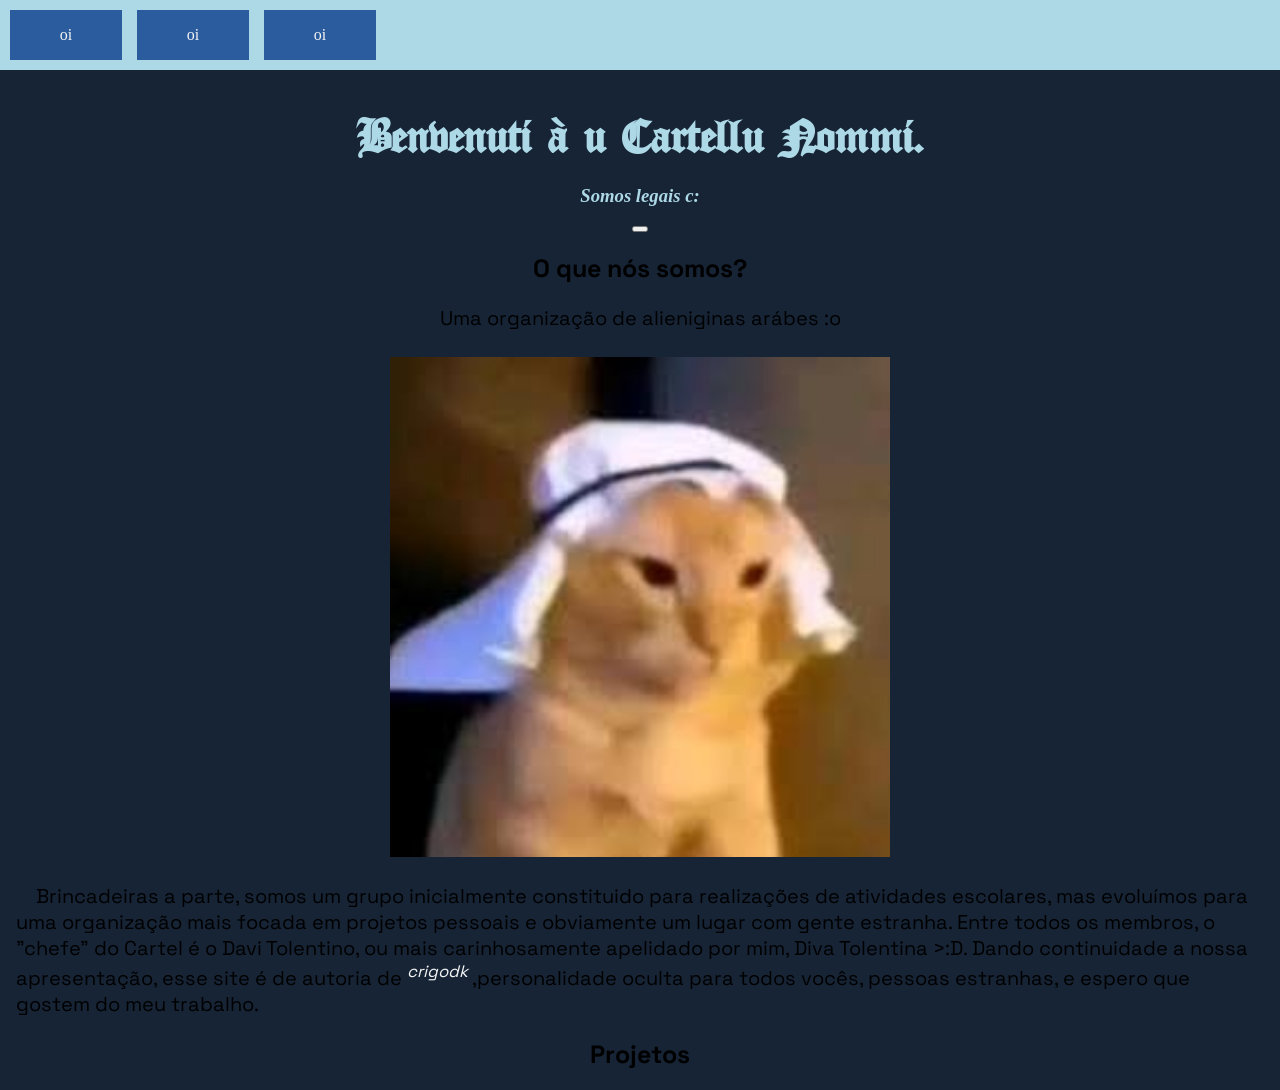
<file: index.html>
<!DOCTYPE html>
<html lang="pt-BR">
<head>
    <meta charset="UTF-8">
    <meta name="viewport" content="width=device-width, initial-scale=1.0">
    <title>Cartel Nommi</title>
    <link rel="stylesheet" href="style.css">
    <link rel="icon" type="image/x-icon" href="favicon.webp">
</head>
<body>
    <header>
        <nav>
            <ul>
                <li><a href="besteira.html">oi</a></li>
                <li><a href="besteira.html">oi</a></li>
                <li><a href="besteira.html">oi</a></li>
            </ul>
       </nav>
     </header>

<main>
    <section>
        <h1 class="titulo">Benvenuti à u Cartellu Nommi.</h1>
        <h3 class="subtitulo">Somos legais c: </h3>
        <div class="container">
            <button id="musica" type="button"></button>
        </div>
        <article>
            <h2 class="titulo_secao">O que nós somos?</h2>
            <p class="subtitulo_secao">Uma organização de alieniginas arábes :o</p>
            <img title="gato arabi" usemap="#workmap" class="media"  id="gato_arabe" src="gato_arabe.jpg" >
            <map name="workmap">
                <area shape="rect" coords="0,0,500,500" href="https://pt.wikipedia.org/wiki/Gato" title="o que são gatos" target="_blank" rel="noopener noreferrer">
            </map>
            <p class="corpo_texto">Brincadeiras a parte, somos um grupo inicialmente constituido para realizações
            de atividades escolares, mas evoluímos para uma organização mais focada em projetos
            pessoais e obviamente um lugar com gente estranha. Entre todos os membros, o "chefe" do Cartel é
            o Davi Tolentino, ou mais carinhosamente apelidado por mim, Diva Tolentina >:D.
            Dando continuidade a nossa apresentação, esse site é de autoria de <a title="Quem é?" class="link" href="crigodk.html" target="_blank" rel="noopener noreferrer"> <sup><i>crigodk</i></sup></a> ,personalidade oculta para todos vocês, pessoas estranhas,
            e espero que gostem do meu trabalho.
            </p>
        </article>
    </section>

    <section>
        <div>
            <h1 class="titulo_secao">Projetos</h1>
        </div>
    </section>
    
</main>



</body>
</html>
</file>
<file: style.css>
@font-face {
  font-family:"gotica" ;
  src: url(OldLondon.ttf);
}
@font-face {
  font-family:"SpaceGrotesk";
  src: url(SpaceGrotesk-Regular.ttf);
  font-weight: normal;
}
@font-face {
  font-family:"SpaceGrotesk";
  src: url(SpaceGrotesk-Bold.ttf);
  font-weight: bold;

}


.media {
  max-width: 768px;
  max-width: 90%;
  height: auto;

}

body {
  background-color: rgb(22, 36, 54);
  margin: 0px;
  
}

nav {
  background-color:teal;
}
nav ul {
  background-color: lightblue;
  display: flex;
  flex-direction: row;
  justify-content: left;
  align-items: center;
  list-style: none;
  margin: 0px;
  padding: 10px;
  gap: 15px;
  flex-wrap: wrap;
}

nav li{
  margin: 0px;
}

nav a{
  display: flex;
  justify-content: center;
  align-items: center; 
  background-color: rgb(42, 92, 158);
  height: 50px;
  padding: 0 16px;
  min-width: 80px;
  text-align: center;
}

nav a:hover{
  background-color: rgb(26, 56, 95);
}


.titulo, .subtitulo, .titulo_secao, .subtitulo_secao {
  text-align: center;
}


.corpo_texto {
  font-size:20px;
  text-align: left;
  margin: 16px;
  text-indent: 20px;
  
}

p {
  font-family:"SpaceGrotesk";
  margin: 16px;
}

a:link {
  color: whitesmoke;
  text-decoration: none;
}
a:visited {
  color: burlywood;
}
#gato_arabe {
  width:90%;
  height: auto;
  max-width: 500px;
  padding: 10px;
  margin: 0px auto;
  display: block;

}

.titulo {
    color: lightblue;
    font-size: 50px;
    font-family: gotica ;
}
.subtitulo{
   color:lightblue;
   font-style: italic; 
/*   border-style: dotted;*/
}

.titulo_secao{
  font-size:  25px;
  font-family:"SpaceGrotesk", bold;
   
}

.subtitulo_secao{
  font-size: 20px;
  font-family:"SpaceGrotesk", normal;
  }

.container{
  display: flex;
  justify-content: center;
}
</file>
